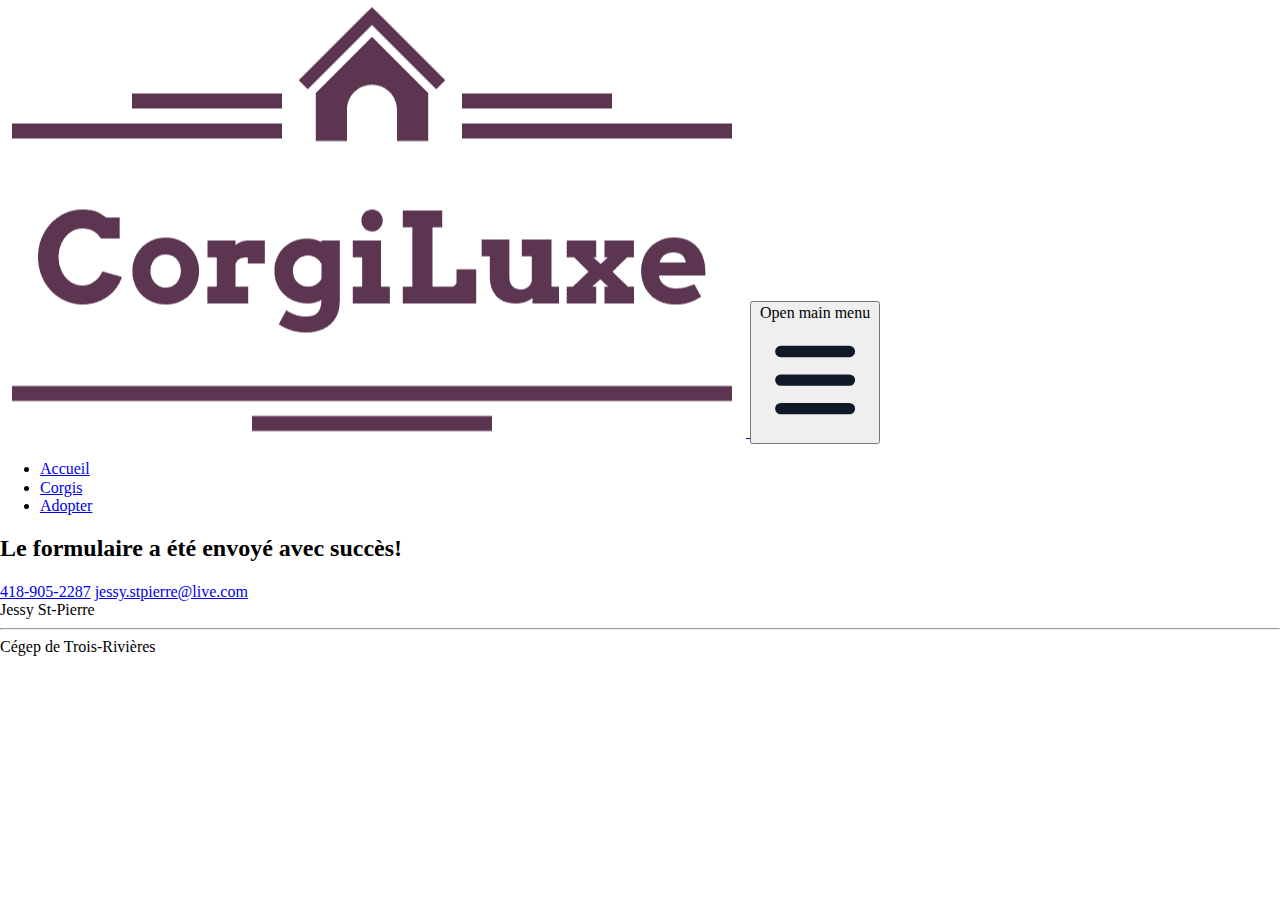
<file: confirmation.html>
<!DOCTYPE html>
<html lang="en">
<head>
    <meta charset="UTF-8">
    <meta name="viewport" content="width=device-width, initial-scale=1.0">
    <link rel="icon" type="image/png" href="medias/favicon.png">
    <link rel="stylesheet" href="style/normalize.css">
    <link rel="stylesheet" href="https://cdnjs.cloudflare.com/ajax/libs/flowbite/1.6.6/flowbite.min.css">
    <link rel="stylesheet" href="https://stackpath.bootstrapcdn.com/font-awesome/4.7.0/css/font-awesome.min.css">
    <script src="https://cdnjs.cloudflare.com/ajax/libs/flowbite/1.6.6/flowbite.min.js" defer></script>
    <script src="https://cdn.tailwindcss.com"></script>
    <title>TP3</title>
</head>
<body>
    <header>
        <nav class="border-gray-200 bg-yellow-500">
            <div class="container flex flex-wrap items-center justify-between mx-auto p-4">
                <a href="index.html" class="flex items-center">
                    <img src="medias/logo_transparent.png" class="h-20 mr-3" alt="logo">
                </a>
                <button data-collapse-toggle="navbar-default" type="button" class="inline-flex items-center p-2 ml-3 rounded-lg md:hidden focus:ring-2 text-gray-800 hover:bg-yellow-200 focus:ring-orange-400" aria-controls="navbar-default" aria-expanded="false">
                    <span class="sr-only">Open main menu</span>
                    <svg class="w-6 h-6" aria-hidden="true" fill="#111827" viewBox="0 0 20 20" xmlns="http://www.w3.org/2000/svg"><path fill-rule="evenodd" d="M3 5a1 1 0 011-1h12a1 1 0 110 2H4a1 1 0 01-1-1zM3 10a1 1 0 011-1h12a1 1 0 110 2H4a1 1 0 01-1-1zM3 15a1 1 0 011-1h12a1 1 0 110 2H4a1 1 0 01-1-1z" clip-rule="evenodd"></path></svg>
                </button>
                <div class="hidden w-full md:block md:w-auto" id="navbar-default">
                    <ul class="font-medium flex flex-col p-4 md:p-0 mt-4 border rounded-lg md:flex-row md:space-x-8 md:mt-0 md:border-0 bg-orange-400 md:bg-yellow-500 border-orange-400">
                        <li>
                            <a href="index.html" class="block py-2 pl-3 pr-4 rounded md:border-0 md:hover:text-yellow-200 md:p-0 text-gray-900 md:hover:text-yellow-200 hover:bg-orange-500 hover:text-white md:hover:bg-transparent text-lg text-center">Accueil</a>
                        </li>
                        <li>
                            <a href="corgis.html" class="block py-2 pl-3 pr-4 rounded md:border-0 md:hover:text-yellow-200 md:p-0 text-gray-900 md:hover:text-yellow-200 hover:bg-orange-500 hover:text-white md:hover:bg-transparent text-lg text-center">Corgis</a>
                        </li>
                        <li>
                            <a href="adopter.html" class="block py-2 pl-3 pr-4 rounded md:border-0 md:hover:text-yellow-200 md:p-0 text-gray-900 md:hover:text-yellow-200 hover:bg-orange-500 hover:text-white md:hover:bg-transparent text-lg text-center">Adopter</a>
                        </li>
                    </ul>
                </div>
            </div>
        </nav>
    </header>
    <main>
        <section class="h-96">
            <h2 class="text-4xl text-zinc-800 font-medium mt-72 text-center">Le formulaire a été envoyé avec succès!</h2>
        </section>
    </main>
    <footer class="bg-zinc-900 pt-10">
        <div class="container mx-auto text-slate-100 text-lg">
            <div class="flex justify-between flex-wrap px-4 pb-2">
                <div>
                    <a href="tel:1-418-905-2287" class="fa fa-phone hover:text-yellow-500"> 418-905-2287</a>
                    <a href="mailto:jessy.stpierre@live.com" class="fa fa-envelope-o ml-2 hover:text-yellow-500"> jessy.stpierre@live.com</a>
                </div>
                <div class="flex">
                    <span>Jessy St-Pierre</span>
                    <div class="ml-5">
                        <a href="#" class="fa fa-facebook-square hover:text-yellow-500"></a>
                        <a href="#" class="fa fa-linkedin-square hover:text-yellow-500"></a>
                        <a href="#" class="fa fa-twitter hover:text-yellow-500"></a>
                        <a href="#" class="fa fa-instagram hover:text-yellow-500"></a>
                    </div>
                </div>
            </div>
        </div>
        <div class="container mx-auto mt-5 text-slate-100 text-lg px-4"> 
            <hr class="rounded-full border-2 border-yellow-500">
            <span class="my-4 inline-block">Cégep de Trois-Rivières</span>
        </div>
    </footer>
</body>
</html>
</file>
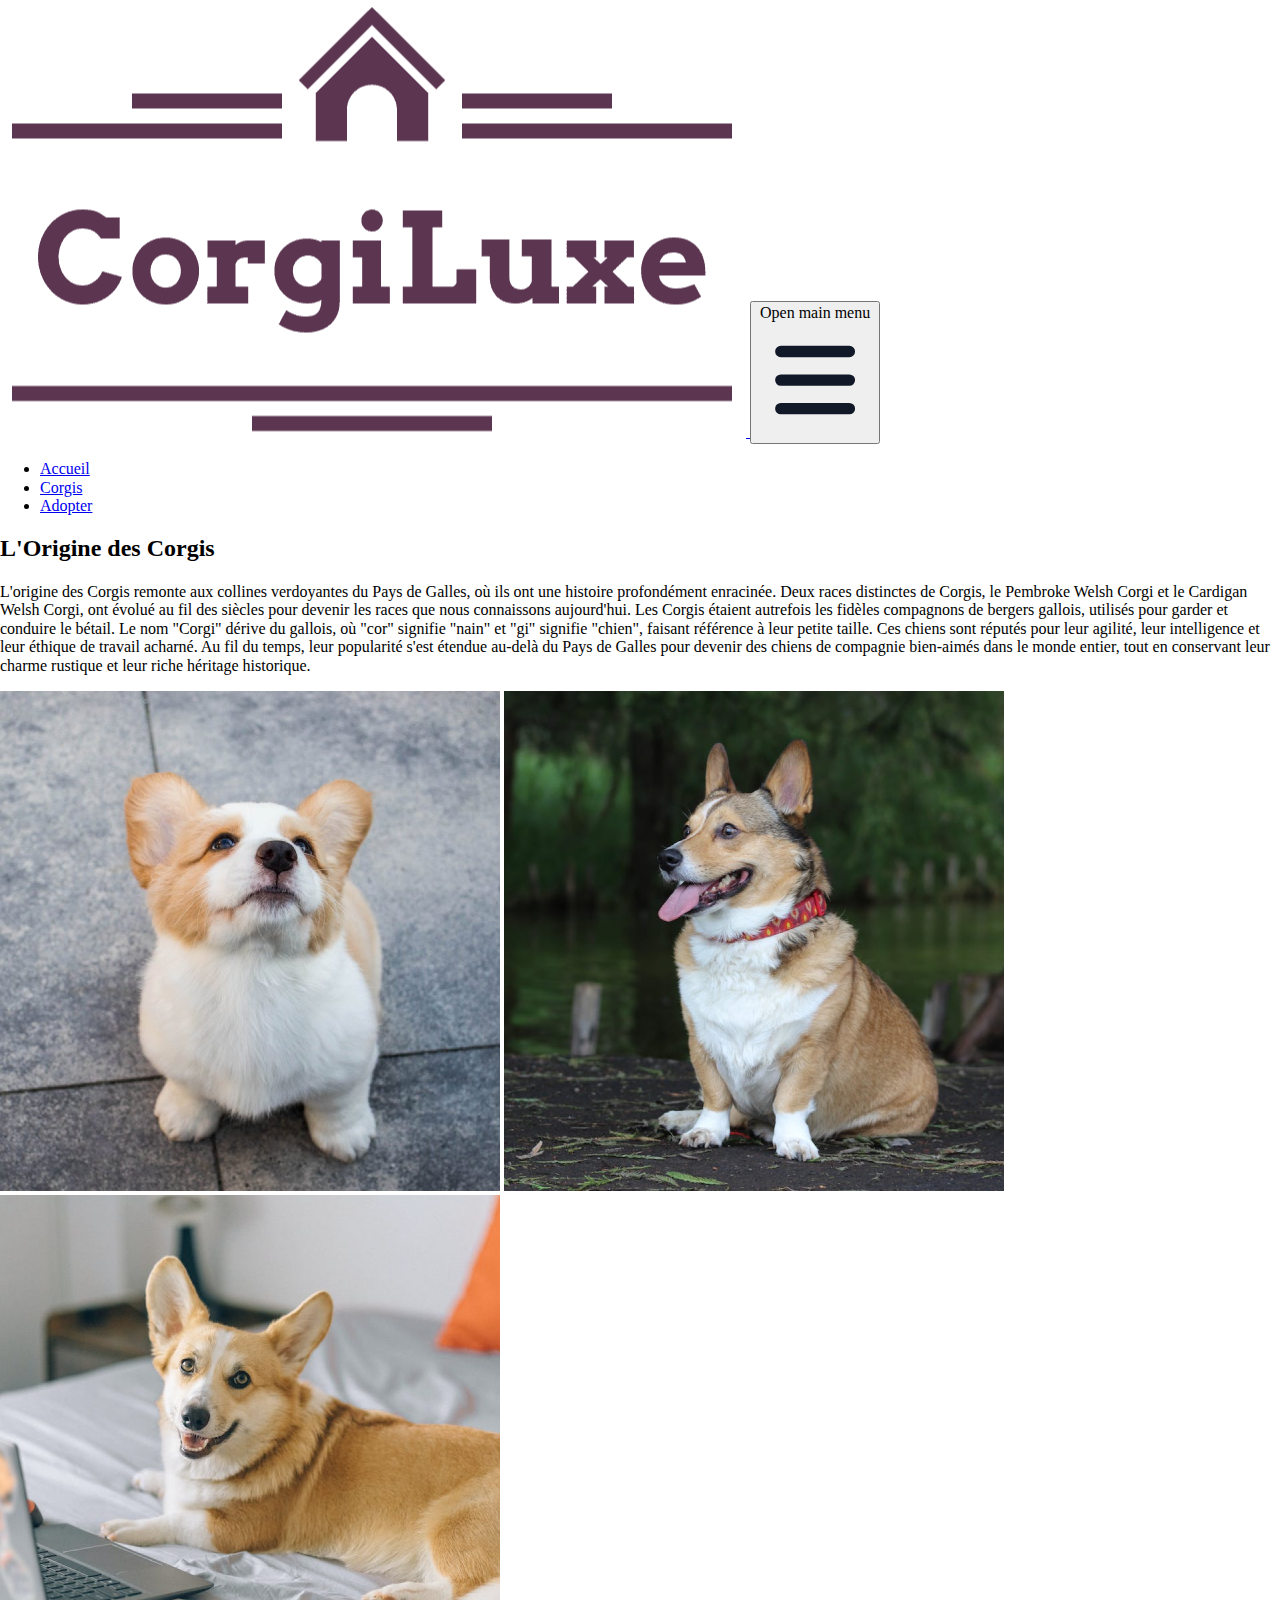
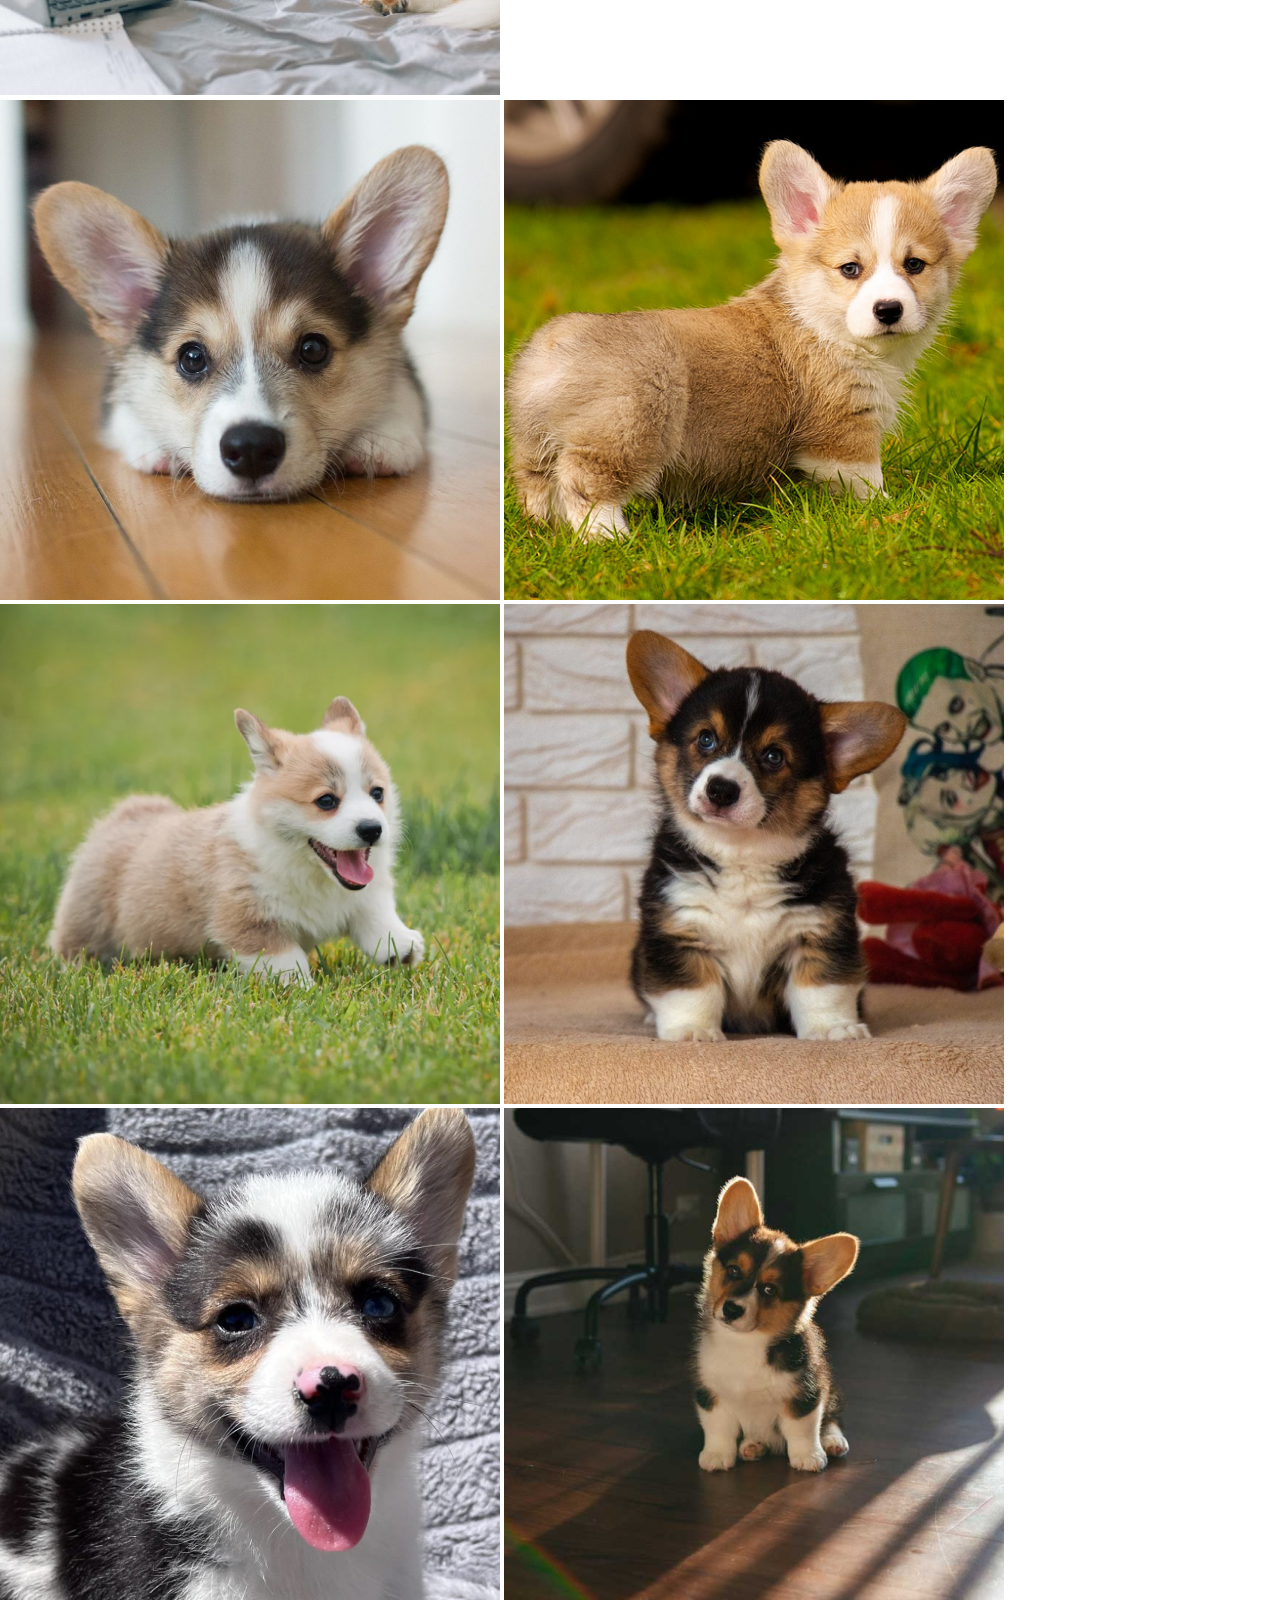
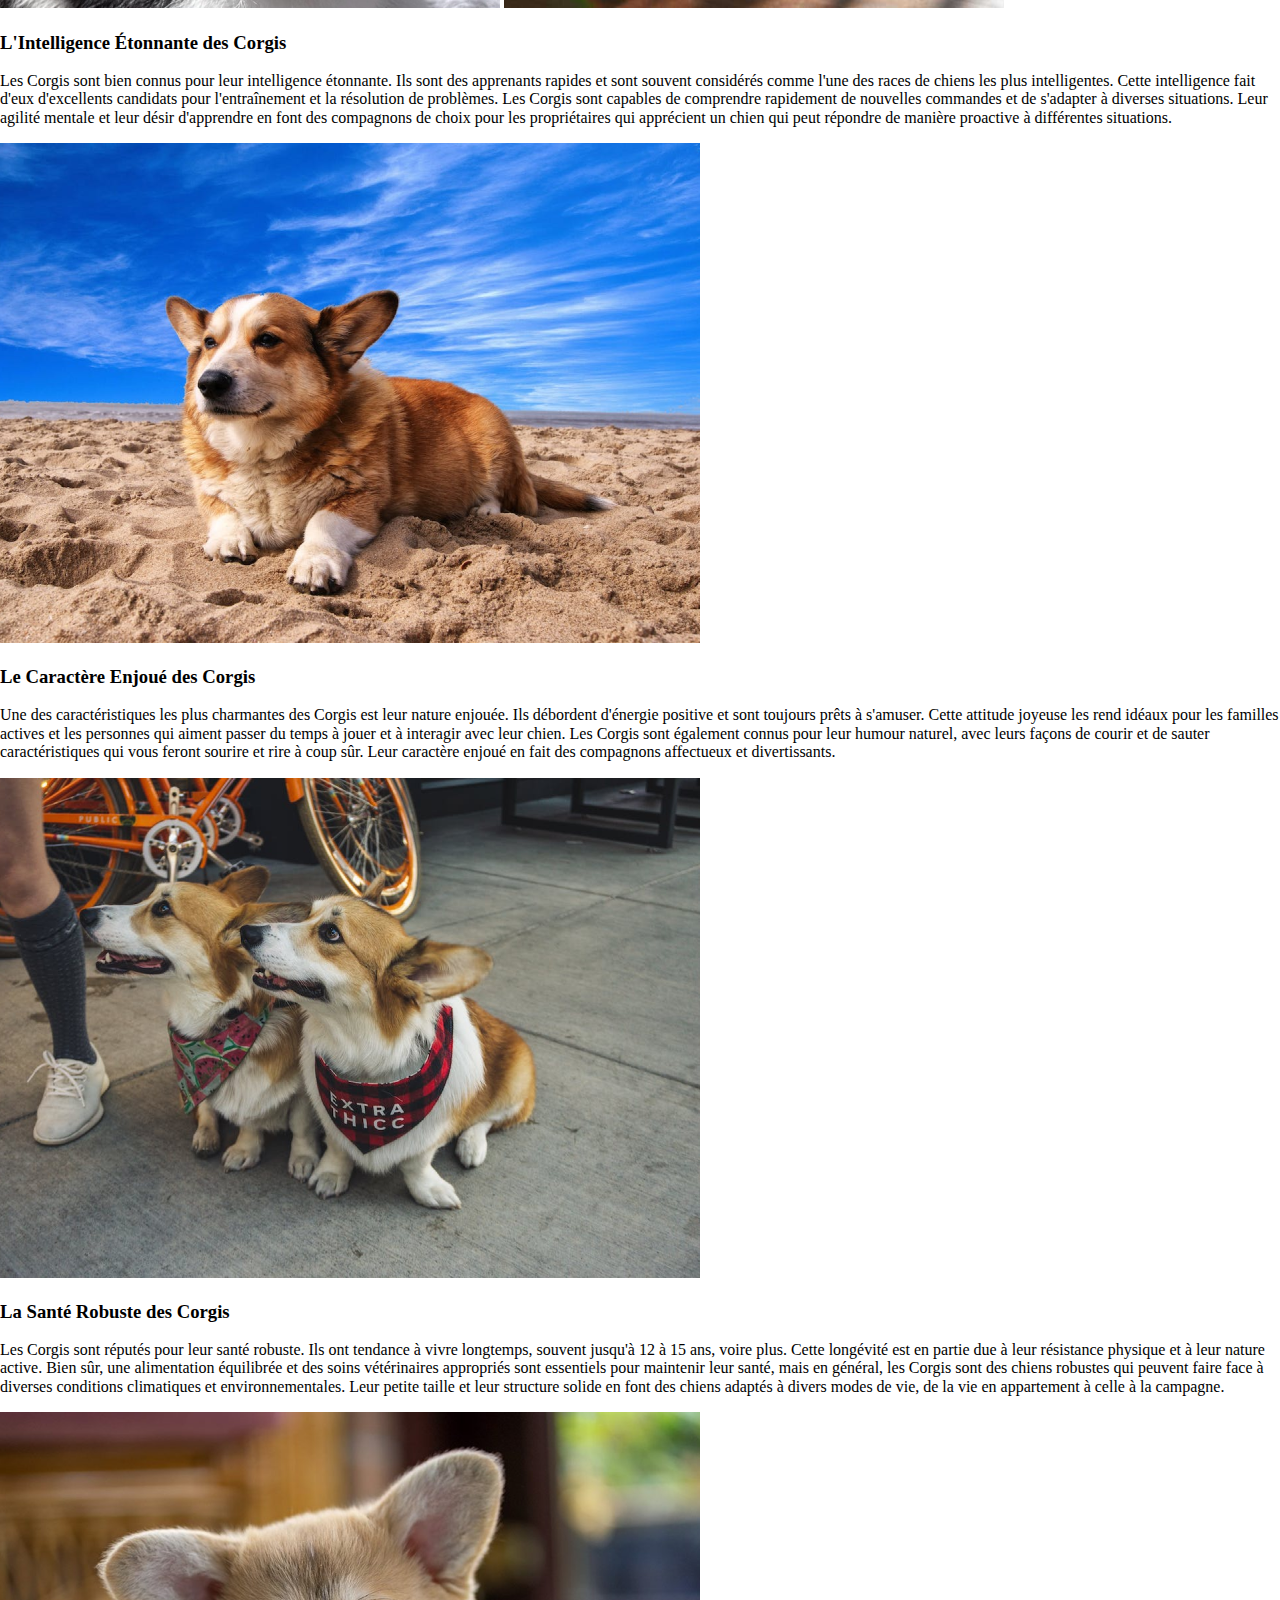
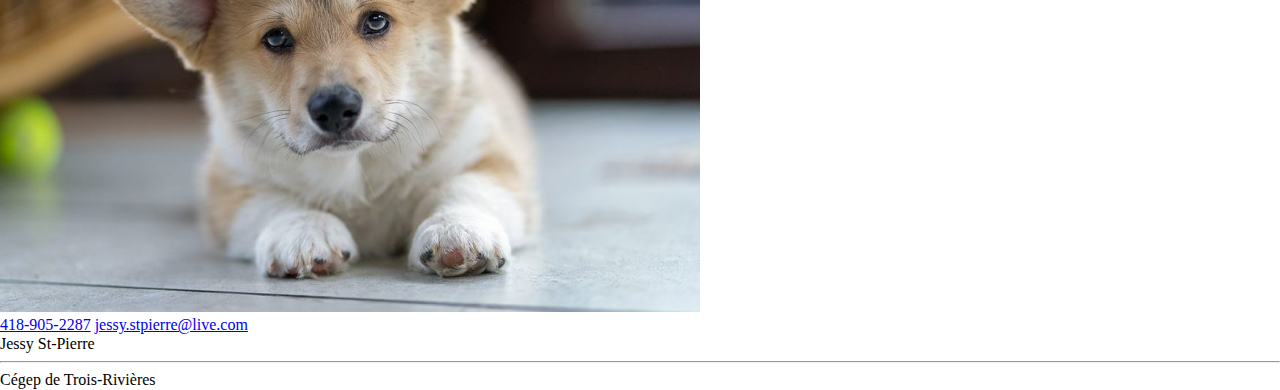
<file: corgis.html>
<!DOCTYPE html>
<html lang="en">
<head>
    <meta charset="UTF-8">
    <meta name="viewport" content="width=device-width, initial-scale=1.0">
    <link rel="icon" type="image/png" href="medias/favicon.png">
    <link rel="stylesheet" href="style/normalize.css">
    <link rel="stylesheet" href="https://cdnjs.cloudflare.com/ajax/libs/flowbite/1.6.6/flowbite.min.css">
    <link rel="stylesheet" href="https://stackpath.bootstrapcdn.com/font-awesome/4.7.0/css/font-awesome.min.css">
    <script src="https://cdnjs.cloudflare.com/ajax/libs/flowbite/1.6.6/flowbite.min.js" defer></script>
    <script src="https://cdn.tailwindcss.com"></script>
    <title>TP3</title>
</head>
<body>
    <header>
        <nav class="border-gray-200 bg-yellow-500">
            <div class="container flex flex-wrap items-center justify-between mx-auto p-4">
                <a href="index.html" class="flex items-center">
                    <img src="medias/logo_transparent.png" class="h-20 mr-3" alt="logo">
                </a>
                <button data-collapse-toggle="navbar-default" type="button" class="inline-flex items-center p-2 ml-3 rounded-lg md:hidden focus:ring-2 text-gray-800 hover:bg-yellow-200 focus:ring-orange-400" aria-controls="navbar-default" aria-expanded="false">
                    <span class="sr-only">Open main menu</span>
                    <svg class="w-6 h-6" aria-hidden="true" fill="#111827" viewBox="0 0 20 20" xmlns="http://www.w3.org/2000/svg"><path fill-rule="evenodd" d="M3 5a1 1 0 011-1h12a1 1 0 110 2H4a1 1 0 01-1-1zM3 10a1 1 0 011-1h12a1 1 0 110 2H4a1 1 0 01-1-1zM3 15a1 1 0 011-1h12a1 1 0 110 2H4a1 1 0 01-1-1z" clip-rule="evenodd"></path></svg>
                </button>
                <div class="hidden w-full md:block md:w-auto" id="navbar-default">
                    <ul class="font-medium flex flex-col p-4 md:p-0 mt-4 border rounded-lg md:flex-row md:space-x-8 md:mt-0 md:border-0 bg-orange-400 md:bg-yellow-500 border-orange-400">
                        <li>
                            <a href="index.html" class="block py-2 pl-3 pr-4 rounded md:border-0 md:hover:text-yellow-200 md:p-0 text-gray-900 md:hover:text-yellow-200 hover:bg-orange-500 hover:text-white md:hover:bg-transparent text-lg text-center">Accueil</a>
                        </li>
                        <li>
                            <a href="corgis.html" class="block py-2 pl-3 pr-4 rounded md:border-0 md:hover:text-yellow-200 md:p-0 text-gray-900 md:hover:text-yellow-200 hover:bg-orange-500 hover:text-white md:hover:bg-transparent text-lg text-center">Corgis</a>
                        </li>
                        <li>
                            <a href="adopter.html" class="block py-2 pl-3 pr-4 rounded md:border-0 md:hover:text-yellow-200 md:p-0 text-gray-900 md:hover:text-yellow-200 hover:bg-orange-500 hover:text-white md:hover:bg-transparent text-lg text-center">Adopter</a>
                        </li>
                    </ul>
                </div>
            </div>
        </nav>
    </header>
    <main>
        <section class="my-10">
            <div class="container grid grid-cols-12 mx-auto">
                <div class="col-start-2 col-end-12">
                    <h2 class="text-center text-4xl text-zinc-800 font-medium mb-5">L'Origine des Corgis</h2>
                    <p>L'origine des Corgis remonte aux collines verdoyantes du Pays de Galles, où ils ont une histoire profondément enracinée. Deux races distinctes de Corgis, le Pembroke Welsh Corgi et le Cardigan Welsh Corgi, ont évolué au fil des siècles pour devenir les races que nous connaissons aujourd'hui. Les Corgis étaient autrefois les fidèles compagnons de bergers gallois, utilisés pour garder et conduire le bétail. Le nom "Corgi" dérive du gallois, où "cor" signifie "nain" et "gi" signifie "chien", faisant référence à leur petite taille. Ces chiens sont réputés pour leur agilité, leur intelligence et leur éthique de travail acharné. Au fil du temps, leur popularité s'est étendue au-delà du Pays de Galles pour devenir des chiens de compagnie bien-aimés dans le monde entier, tout en conservant leur charme rustique et leur riche héritage historique.</p>
                </div>
                <div class="col-start-2 col-end-12 grid grid-cols-12 md:mt-5 md:gap-4">
                    <img class="col-span-12 md:col-span-4 my-5 md:my-0" src="medias/corgi-ori-1.png" alt="photo de corgi">
                    <img class="col-span-12 md:col-span-4" src="medias/corgi-ori-2.png" alt="photo de corgi">
                    <img class="col-span-12 md:col-span-4 mt-5 md:mt-0" src="medias/corgi-ori-3.png" alt="photo de corgi">
                </div>
            </div>
        </section>
        <section class="bg-orange-100 ">
            <div class="container grid grid-cols-12 mx-auto gap-y-5 md:gap-x-5 py-10">
                <img class="col-start-2 col-end-12 md:col-span-4" src="medias/corgi-gal-1.png" alt="photo de corgi">
                <img class="col-start-2 col-end-12 md:col-span-4" src="medias/corgi-gal-2.png" alt="photo de corgi">
                <img class="col-start-2 col-end-12 md:col-span-4" src="medias/corgi-gal-3.png" alt="photo de corgi">
                <img class="col-start-2 col-end-12 md:col-span-4" src="medias/corgi-gal-4.png" alt="photo de corgi">
                <img class="col-start-2 col-end-12 md:col-span-4" src="medias/corgi-gal-5.png" alt="photo de corgi">
                <img class="col-start-2 col-end-12 md:col-span-4" src="medias/corgi-gal-6.png" alt="photo de corgi">
            </div>
        </section>
        <section class="my-5">
            <div class="grid grid-cols-12 mx-auto">
                <div class="col-start-2 col-end-12 mb-5 md:grid md:grid-cols-12 md:gap-x-10">
                    <div class="md:col-span-6 md:order-2 md:grid md:content-center">
                        <h3 class="text-2xl mb-2"> L'Intelligence Étonnante des Corgis</h3>
                        <p>Les Corgis sont bien connus pour leur intelligence étonnante. Ils sont des apprenants rapides et sont souvent considérés comme l'une des races de chiens les plus intelligentes. Cette intelligence fait d'eux d'excellents candidats pour l'entraînement et la résolution de problèmes. Les Corgis sont capables de comprendre rapidement de nouvelles commandes et de s'adapter à diverses situations. Leur agilité mentale et leur désir d'apprendre en font des compagnons de choix pour les propriétaires qui apprécient un chien qui peut répondre de manière proactive à différentes situations.</p>
                    </div>
                    <img class="my-5 md:col-span-6 md:order-1" src="medias/corgi-zig-1.png" alt="photo de corgi">
                </div>
                <div class="col-start-2 col-end-12 mb-5 md:grid md:grid-cols-12 md:gap-x-10">
                    <div class="md:col-span-6 md:grid md:content-center">
                        <h3 class="text-2xl mb-2">Le Caractère Enjoué des Corgis</h3>
                        <p>Une des caractéristiques les plus charmantes des Corgis est leur nature enjouée. Ils débordent d'énergie positive et sont toujours prêts à s'amuser. Cette attitude joyeuse les rend idéaux pour les familles actives et les personnes qui aiment passer du temps à jouer et à interagir avec leur chien. Les Corgis sont également connus pour leur humour naturel, avec leurs façons de courir et de sauter caractéristiques qui vous feront sourire et rire à coup sûr. Leur caractère enjoué en fait des compagnons affectueux et divertissants.</p>
                    </div>
                    <img class="my-5 md:col-span-6 md:justify-self-end" src="medias/corgi-zig-2.png" alt="photo de corgi">
                </div>
                <div class="col-start-2 col-end-12 mb-5 md:grid md:grid-cols-12 md:gap-x-10">
                    <div class="md:col-span-6 md:order-2 md:grid md:content-center">
                        <h3 class="text-2xl mb-2">La Santé Robuste des Corgis</h3>
                        <p>Les Corgis sont réputés pour leur santé robuste. Ils ont tendance à vivre longtemps, souvent jusqu'à 12 à 15 ans, voire plus. Cette longévité est en partie due à leur résistance physique et à leur nature active. Bien sûr, une alimentation équilibrée et des soins vétérinaires appropriés sont essentiels pour maintenir leur santé, mais en général, les Corgis sont des chiens robustes qui peuvent faire face à diverses conditions climatiques et environnementales. Leur petite taille et leur structure solide en font des chiens adaptés à divers modes de vie, de la vie en appartement à celle à la campagne.</p>
                    </div>
                    <img class="my-5 md:col-span-6 md:order-1" src="medias/corgi-zig-3.png" alt="photo de corgi">
                </div>
            </div>
            
        </section>
    </main>
    <footer class="bg-zinc-900 pt-10">
        <div class="container mx-auto text-slate-100 text-lg">
            <div class="flex justify-between flex-wrap px-4 pb-2">
                <div>
                    <a href="tel:1-418-905-2287" class="fa fa-phone hover:text-yellow-500"> 418-905-2287</a>
                    <a href="mailto:jessy.stpierre@live.com" class="fa fa-envelope-o ml-2 hover:text-yellow-500"> jessy.stpierre@live.com</a>
                </div>
                <div class="flex">
                    <span>Jessy St-Pierre</span>
                    <div class="ml-5">
                        <a href="#" class="fa fa-facebook-square hover:text-yellow-500"></a>
                        <a href="#" class="fa fa-linkedin-square hover:text-yellow-500"></a>
                        <a href="#" class="fa fa-twitter hover:text-yellow-500"></a>
                        <a href="#" class="fa fa-instagram hover:text-yellow-500"></a>
                    </div>
                </div>
            </div>
        </div>
        <div class="container mx-auto mt-5 text-slate-100 text-lg px-4"> 
            <hr class="rounded-full border-2 border-yellow-500">
            <span class="my-4 inline-block">Cégep de Trois-Rivières</span>
        </div>
    </footer>
</body>
</html>
</file>
